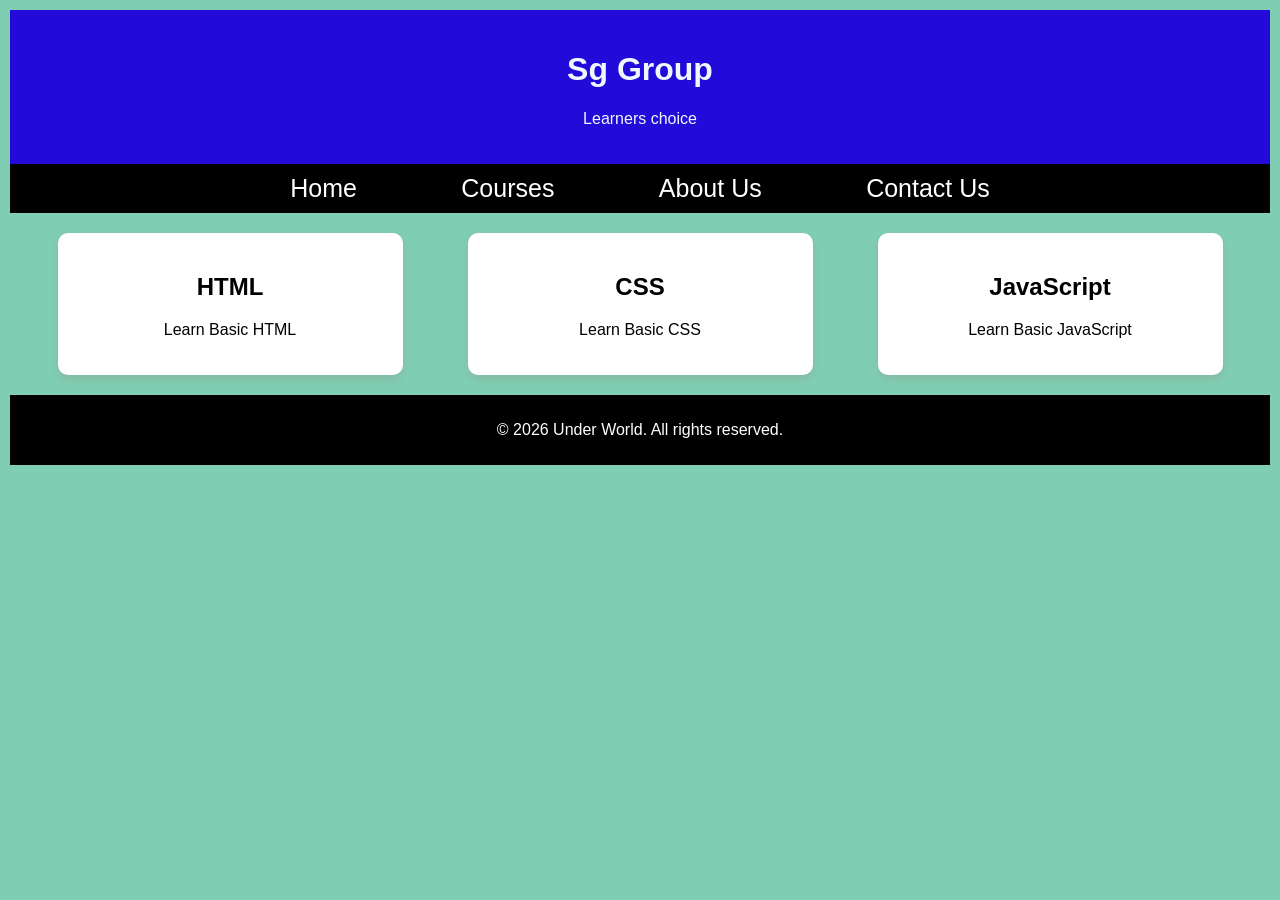
<file: basics/project/index.html>
<!DOCTYPE html>
<html>
    <head>
        <title> Home </title>
        <link rel="stylesheet" href="style.css">
        <style>
           
        </style>
    </head>
    <body>
        <header>
            <h1>Sg Group</h1>
            <p> Learners choice</p>
        </header> 
        <nav>
            <a href="index.html">Home</a>
            <a href="courses.html">Courses</a>
            <a href="aboutus.html">About Us</a>
            <a href="contactus.html">Contact Us</a>

        </nav>
            <section class="container">
                <div class="card">
                    <h2>HTML</h2>
                    <p>Learn Basic HTML</p>
                </div>
                <div class="card">
                    <h2>CSS</h2>
                    <p>Learn Basic CSS</p>
                </div>
                <div class="card">
                    <h2>JavaScript</h2>
                    <p>Learn Basic JavaScript</p>
                </div>

            </section>
            <footer>
                <p>© 2026 Under World. All rights reserved.</p>
            </footer>

       
    </body>

    
</html>
</file>
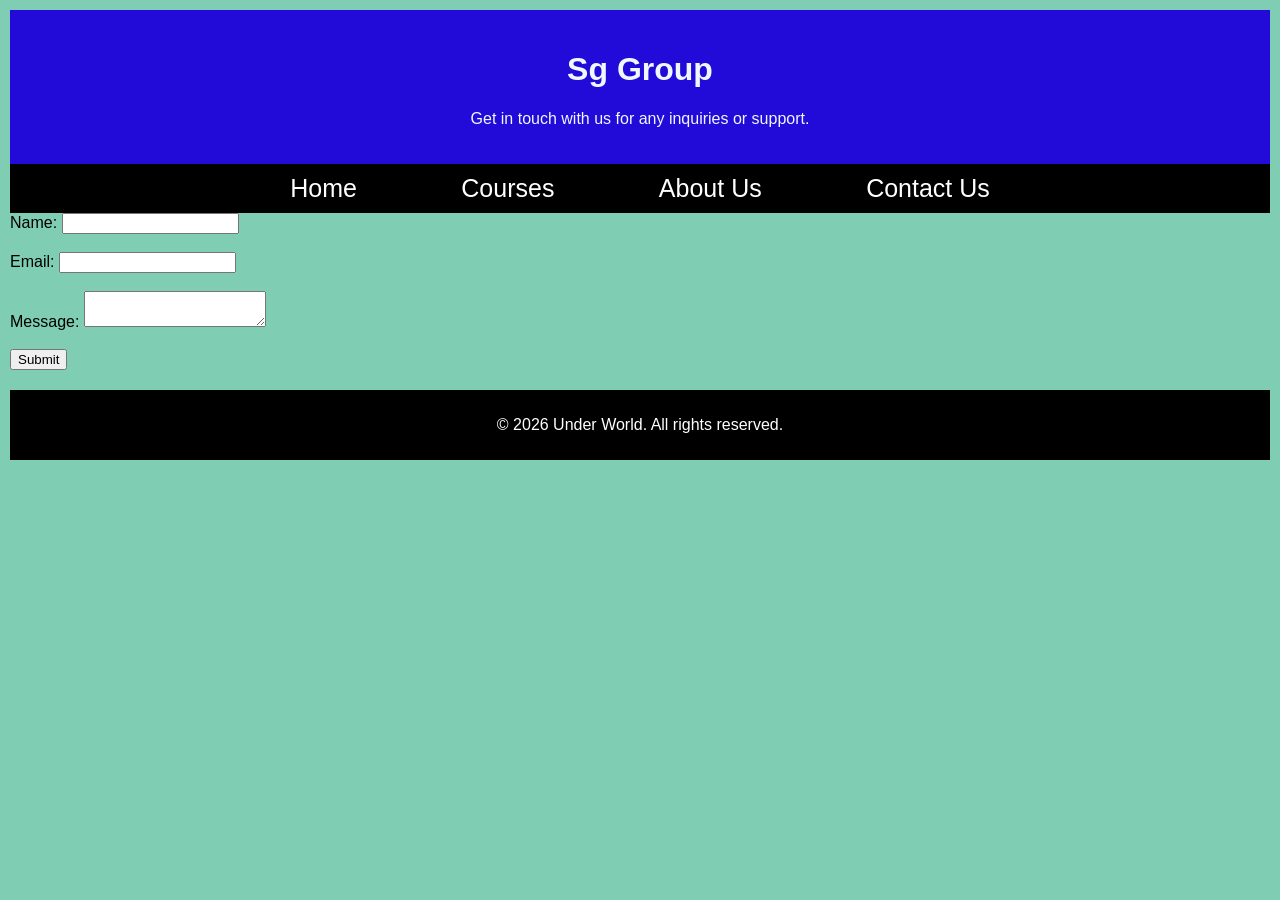
<file: basics/project/contact us.html>
<!DOCTYPE html>
<html>
    <head>
        <title> Sg Group  </title>
        <link rel="stylesheet" href="style.css">
    <body>
        <header>
                <h1>Sg Group </h1>
                <p>Get in touch with us for any inquiries or support.</p>
             </header>
        <nav>
            <a href="index.html">Home</a>
            <a href="courses.html">Courses</a>
            <a href="aboutus.html">About Us</a>
            <a href="contactus.html">Contact Us</a>
        </nav>
        <section>
            <form class="form">
                <label>Name:</label>
                <input type="text" ><br><br>
                <label>Email:</label>
                <input type="email" ><br><br>
                <label>Message:</label>
                <textarea></textarea><br><br>
                <input type="submit">
            </form>
        </section>
         <footer>
                <p>© 2026 Under World. All rights reserved.</p>
            </footer>
    </body>
    </head>
</html>
</file>
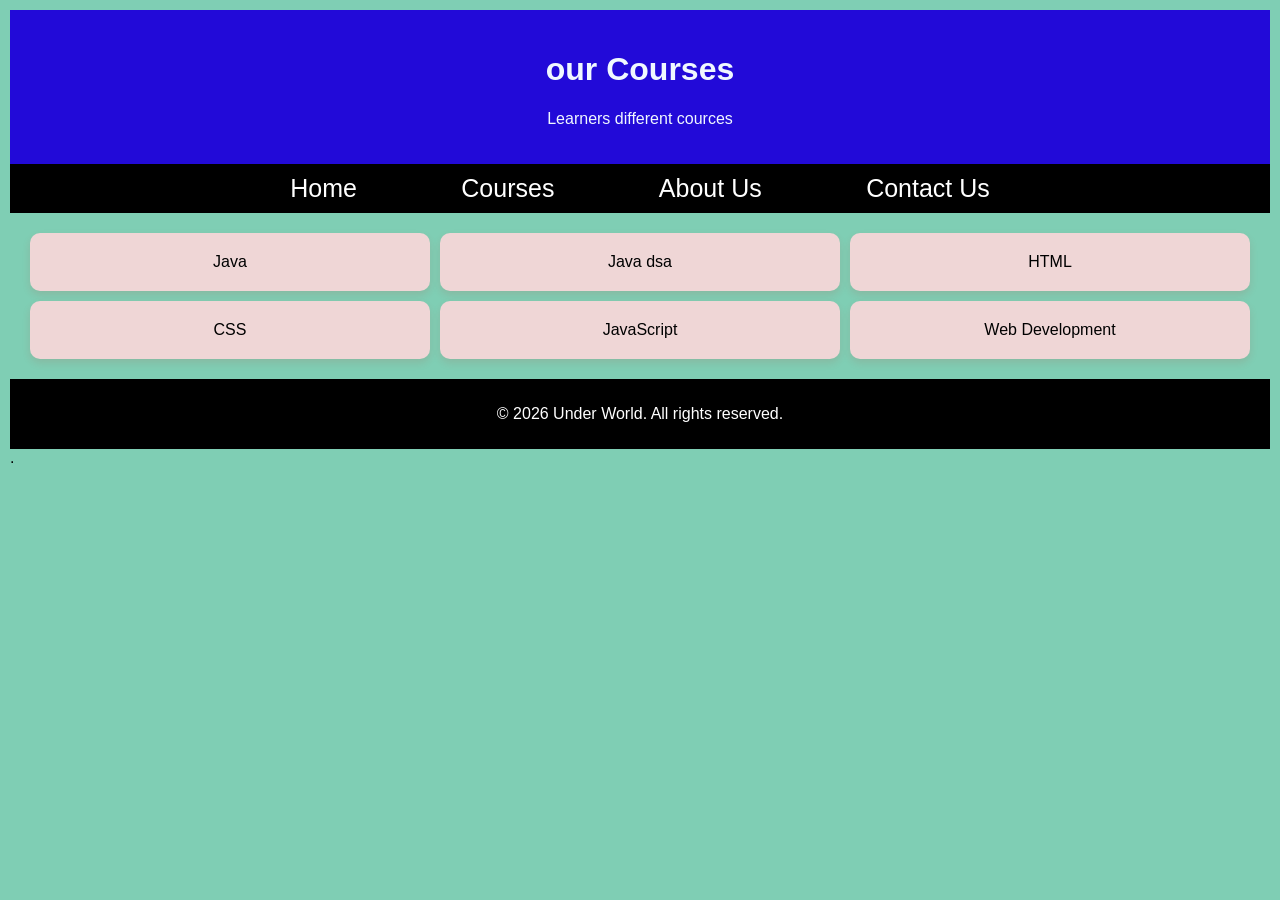
<file: basics/project/course.html>
<!DOCTYPE html>
<html>
    <head>
        <title> Courses </title>
        <link rel="stylesheet" href="style.css">
    </head>
    <body>
         <header>
            <h1>our Courses</h1>
            <p> Learners different cources</p>
        </header> 
         <nav>
            <a href="index.html">Home</a>
            <a href="courses.html">Courses</a>
            <a href="aboutus.html">About Us</a>
            <a href="contactus.html">Contact Us</a>

        </nav>
        <search class="grid">
            <div>Java</div>
            <div>Java dsa</div>
            <div>HTML</div>
            <div>CSS</div>
            <div>JavaScript</div> 
            <div>Web Development</div>
        </search>
          <footer>
                <p>© 2026 Under World. All rights reserved.</p>
            </footer>

    </body>
    </html>.
</file>
<file: basics/project/style.css>
body{
    font-family: Arial;
    margin:10px;
    background-color: rgb(127, 206, 180);
}

nav{
    background-color: black;
    padding: 10px;
    text-align: center;
}

nav a{
    color: white;
    margin: 50px;
    font-size: 25px;
    text-decoration: none;
}

header{
    background-color: rgb(34, 10, 216);
    color: aliceblue;
    text-align: center;
    padding: 20px;
}

.container{
    display: flex;
    margin:20px;
    gap:10px;
    text-align: center;
    justify-content: space-around;

}

.card{
    background-color: white;
    padding: 20px;
    border-radius: 10px;
    box-shadow: 0 4px 8px rgba(203, 6, 6, 0.1);
    width: 25%;
    text-align: center;
}


.grid{
    display: grid;
    grid-template-columns: repeat(3, 1fr);
    gap: 10px;
    margin: 20px;

}

.grid div{
    background-color: rgb(239, 214, 214);
    padding: 20px;
    border-radius: 10px;
    box-shadow: 0 4px 8px rgba(203, 6, 6, 0.1);
    text-align: center;
}

footer{
    background-color: black;
    color: white;
    text-align: center;
    padding: 10px;
    margin-top: 20px
}
@media (max-width.600px){
    .container{
        fle-direction: column;
    }
    .card{
        width: 100%;
    }
    .grid{
        
    }
}
</file>
